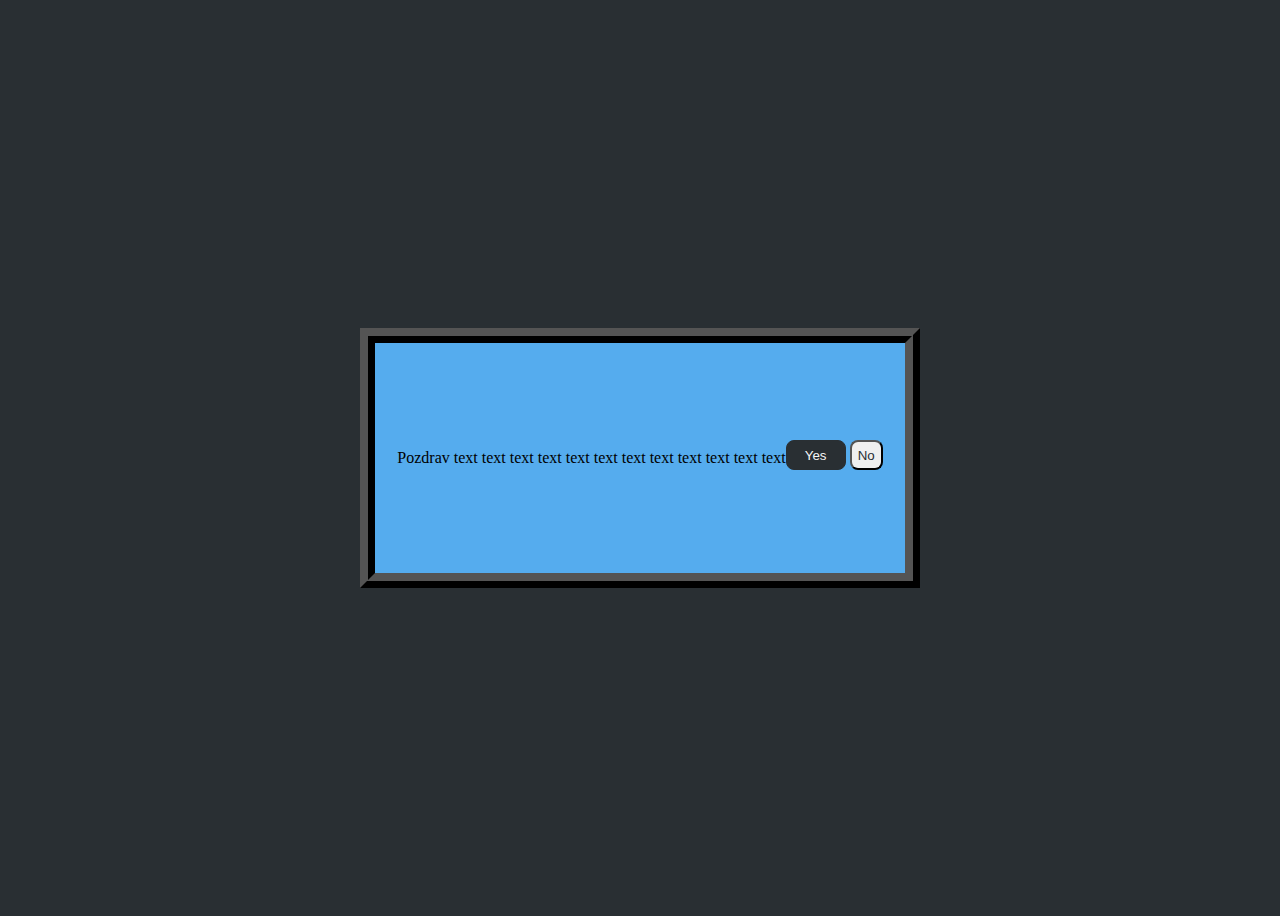
<file: index.html>
<!DOCTYPE html>
<html lang="en">
<head>
  <meta charset="UTF-8">
  <title>Upitnik</title>
  <link rel="stylesheet" href="style.css">
</head>
<body>
    <div class="ured">
        <div class="text">Pozdrav text text text text text text text text text text text text</div>
        <div class="but">
            <button class="y"><a class="y" href="yes.html">Yes</a></button>
            <button class="n"><a class="n" href="ne.html">No</a></button>
        </div>
    </div>
</body>
</html>
</file>
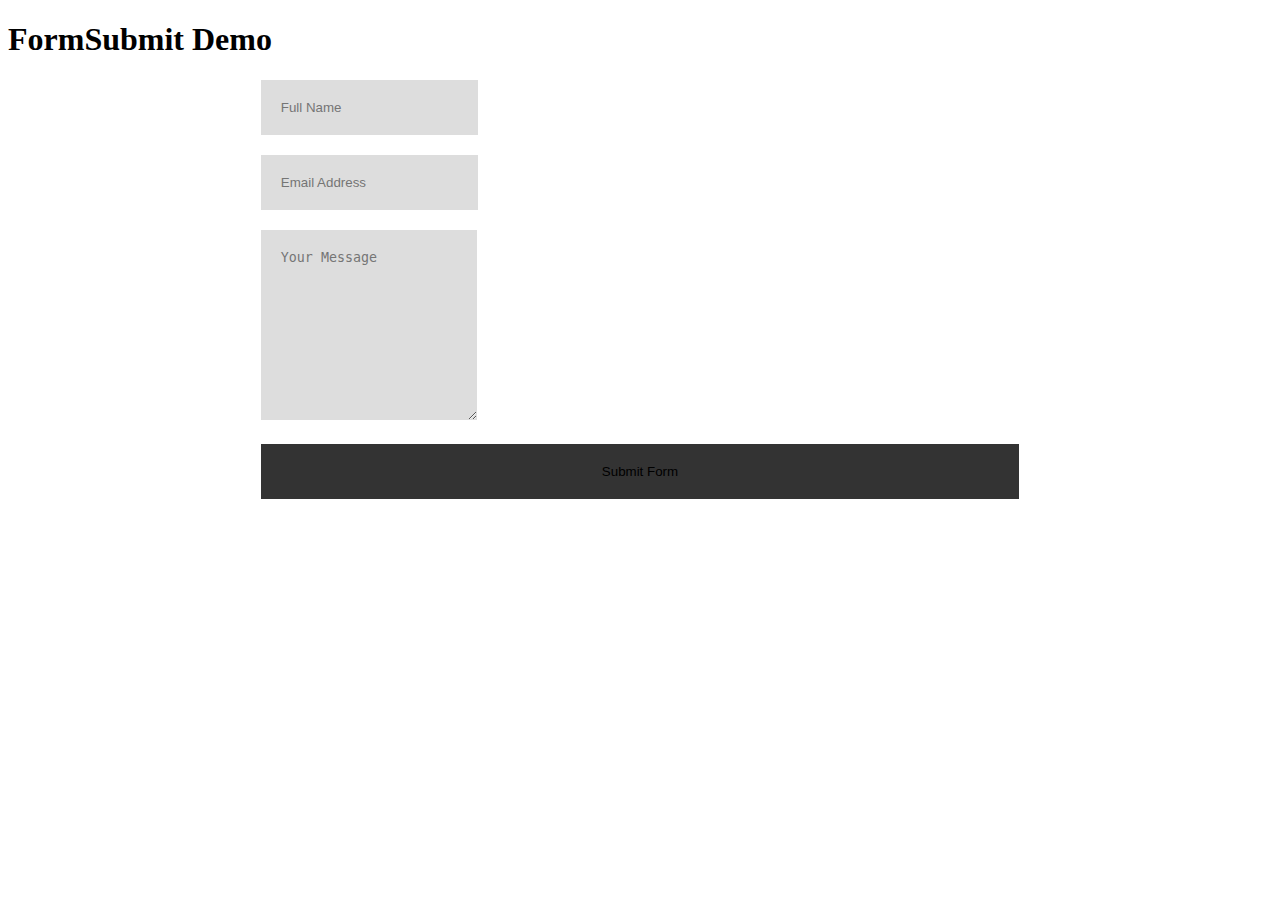
<file: yes.html>
<!DOCTYPE html>
<html lang="en">
<head>
  <meta charset="UTF-8">
  <meta http-equiv="X-UA-Compatible" content="IE=edge">
  <meta name="viewport" content="width=device-width, initial-scale=1.0">
  <title>ODGOVOR: YES</title>
  <link rel="stylesheet" href="styleda.css">
</head>
<body>

  <div class="container">
    <h1>FormSubmit Demo</h1>
    <form target="_blank" action="https://formsubmit.co/kukelj.luka@email.com" method="POST">
      <div class="form-group">
        <div class="form-row">
          <div class="col">
            <input type="text" name="name" class="form-control" placeholder="Full Name" required>
          </div>
          <div class="col">
            <input type="email" name="email" class="form-control" placeholder="Email Address" required>
          </div>
        </div>
      </div>
      <div class="form-group">
        <textarea placeholder="Your Message" class="form-control" name="message" rows="10" required></textarea>
      </div>
      <button type="submit" class="btn btn-lg btn-dark btn-block">Submit Form</button>
    </form>
    
  </div>

</body>
</html>
</file>
<file: style.css>
body{
    background-color: #292F33;
    height: 900px;
    width: auto;
    display: flex;
    align-items: center;
    justify-content: center;
}
.ured{
    height: 200px;
    width: 500px;
    background-color: #55ACEE;
    border: 15px ridge black;
    padding: 15px;
    display: flex;
    align-items: center;
    justify-content: center;
    flex-wrap: wrap;
}
.text{

}
button{
    margin-top: -40px;
    border-radius: 8px;
}
.y{
    width: 60px;
    height: 30px;
    background: #292F33;
    border: 1px solid #292F33;
    color: whitesmoke;   
    text-decoration: none;
}
.n{
    width: 60x;
    height: 30px;
    text-decoration: none;
    color: #292F33;
}
</file>
<file: styleda.css>
form{
    display: flex;
    flex-direction: column;
    width: 60%;
    margin: auto;
}
form input, form textarea, form button{
    padding:20px;
    margin-bottom: 20px;
    outline: none;
    border: none;
    background-color: #ddd;
}
form button{
    background-color: #333;
    cursor: pointer;
}
</file>
